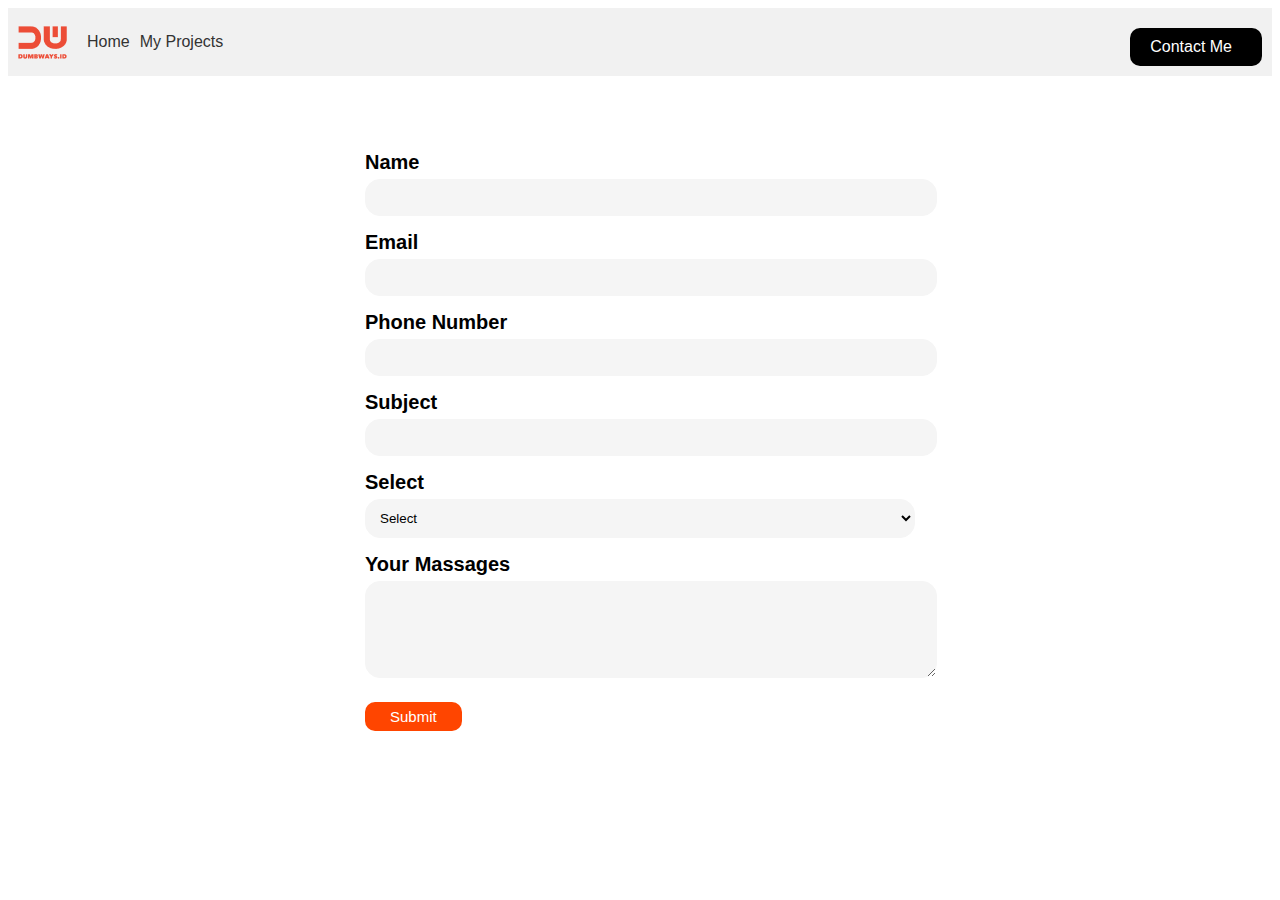
<file: contact.html>
<!DOCTYPE html>
<html lang="en">
<head>
    <meta charset="UTF-8">
    <meta http-equiv="X-UA-Compatible" content="IE=edge">
    <meta name="viewport" content="width=device-width, initial-scale=1.0">
    <link rel="stylesheet" href="contact.css">
    <title>Contact <Menu></Menu></title>
</head>
<body>

    <div class="navbar">
        <div class="navbar-left">
          <img class="navbar-logo" src="logo.PNG" alt="Logo">
          <a class="navbar-link" href="index.html">Home</a>
          <a class="navbar-link" href="#">My Projects</a>
        </div>
        <div class="navbar-right">
          <a class="navbar-link" href="">Contact Me</a>
        </div>
      </div>

    <form>
        <div>
            <label for="input-name">Name</label>
            <input id="input-name" height="100" type="text" required>
        </div>
        <div>
            <label for="input-email">Email</label>
            <input type="email" required>
        </div>
        <div>
            <label for="input-phone">Phone Number</label>
            <input id="input-phone" type="number">
        </div>
        <div>
            <label for="input-subject">Subject</label>
            <input type="number" required>
        </div>
        <div>
            <label for="input-select">Select</label>
        <select id="input-select">
            <option value="" hidden>Select</option>
            <option>Frontend</option>
            <option>Backend</option>
            <option>Fullstack</option>
        </select>
         </div>
         <div>
            <label for="input-pesan">Your Massages</label>
            <textarea name="Your Massages" id="Your Massages" cols="10" rows="5"></textarea>
        </div>
        <button>Submit</button>
    </form>
</body>
</html>
</file>
<file: contact.css>
* {
    text-decoration: none;
    font-family: 'Poppins', sans-serif;
}

.navbar {
  display: flex;
  justify-content: space-between;
  align-items: center;
  background-color: #f1f1f1;
  padding: 10px;
}

.navbar-left {
  display: flex;
  align-items: center;
  font-family: Arial, Helvetica, sans-serif;
}

.navbar-logo {
  margin-right: 20px;
}

.navbar-right {
  background-color: black;
  color: white;
  border: none;
  padding: 10px 20px;
  text-align: center;
  text-decoration: none;
  display: inline-block;
  font-size: 16px;
  margin-top: 10px;
  cursor: pointer;
  border-radius: 10px;
  display: flex;
  align-items: center;
}

.navbar-right a {
  color: white;
}

.navbar-link {
  margin-right: 10px;
  text-decoration: none;
  color: #333;
}

  
form{
    width: 550px;
    margin: 50px auto;
    padding: 10px;
}

form div {
    margin-top: 15px;
}

label{
    font-weight: bold;
    font-size: 20px;
}
input,
select,
textarea {
    background-color: whitesmoke;
    width: 100%;
    padding: 10px;
    margin-top: 5px;
    border-radius: 15px;
    border: 1px solid whitesmoke;
}

button{
    background-color: orangered;
    color: white;
    padding: 6px 25px;
    border: none;
    border-radius: 10px;
    margin-top: 20px;
    font-size: 15px;
    cursor: pointer;
}
</file>
